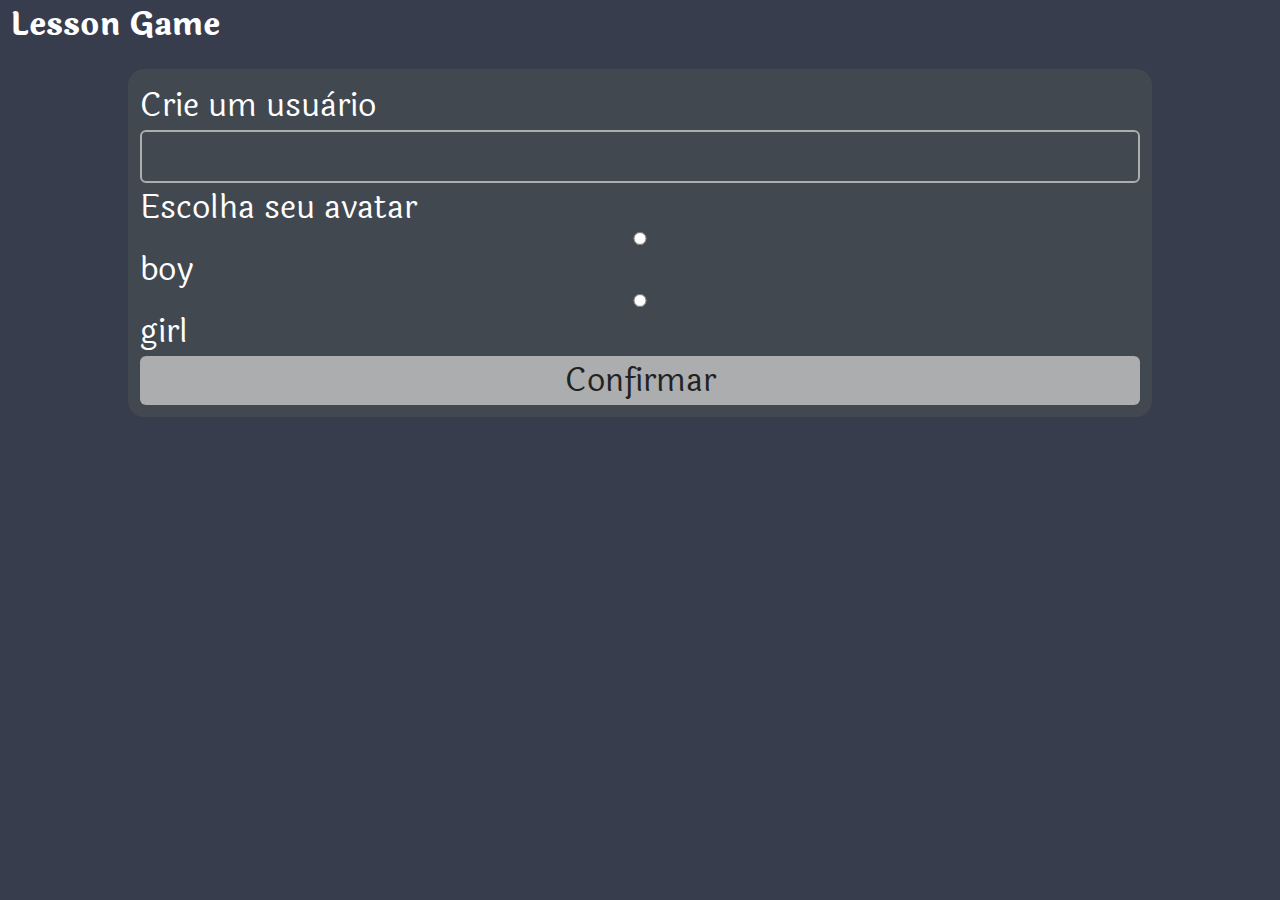
<file: index.html>
<!DOCTYPE html>
<html>
<head>
    <meta charset='utf-8'>
    <meta http-equiv='X-UA-Compatible' content='IE=edge'>
    <title>Crie seu usuário</title>
    <meta name='viewport' content='width=device-width, initial-scale=1'>
    <link rel='stylesheet' type='text/css' media='screen' href='src/styles/global.css'>
    <link rel='stylesheet' type='text/css' media='screen' href='src/styles/sigin.css'>
</head>

<body>

    <header>
        <h1 class="brand">Lesson Game</h1>
    </header>
    
    <form class="form">
        <label class="form-label" for="username">Crie um usuàrio</label>
        <input class="form-input" type="text" name="username" id="username">

        <label class="form-label" for="character">Escolha seu avatar</label>
        <input class="form-input" type="radio" name="character" id="character1" value="boy">
        <label for="character1">boy</label>
        <input class="form-input" type="radio" name="character" id="character2" value="girl">
        <label for="character2">girl</label>

        <button id="submit-button">Confirmar</button>
    </form>

    <script type="module" src='main.js'></script>
</body>
</html>
</file>
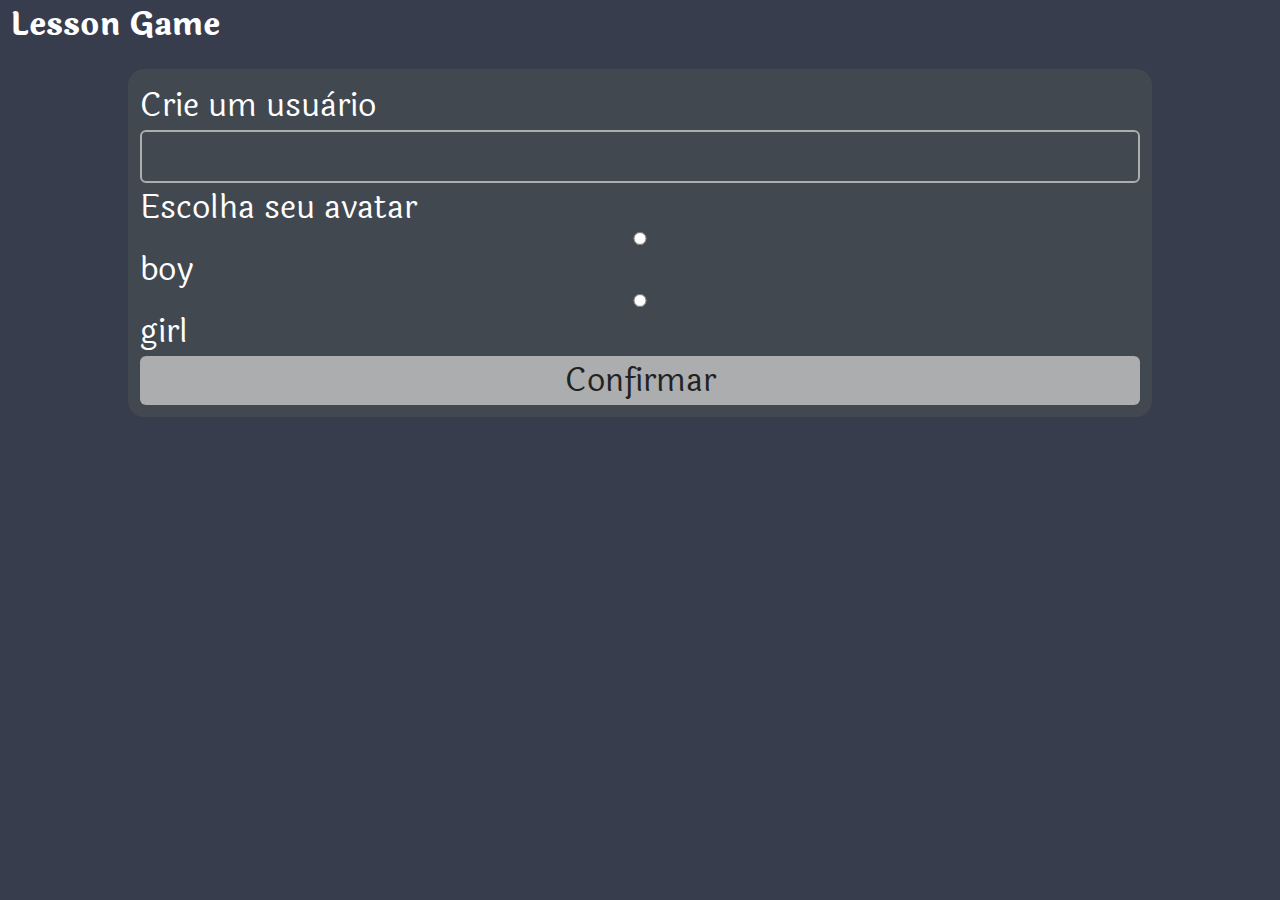
<file: src/pages/home/home.html>
<!DOCTYPE html>
<html>
<head>
    <meta charset='utf-8'>
    <meta http-equiv='X-UA-Compatible' content='IE=edge'>
    <title>Lesson Game</title>
    <meta name='viewport' content='width=device-width, initial-scale=1'>
    <link rel='stylesheet' type='text/css' media='screen' href='../../styles/global.css'>
    <link rel='stylesheet' type='text/css' media='screen' href='home.css'>
</head>

<body>

    <header>
        <nav class="nav-menu">
            <h1 class="brand-title">Lesson Game</h1>

            <div class="user-menu">
                <button class="user-button">
                    <img class="user-image" src="../../assets/user-avatar.png" alt="usuário">
                </button>
            </div>
        </nav>
    </header>

    <main class="dashboard">
        <div class="game-levels">
            <div class="level">
                School
                <button class="play-button">Play</button>
            </div>
            <div class="level">
                Space
                <button class="play-button">Play</button>
            </div>
            <div class="level">
                Medieval
                <button class="play-button">Play</button>
            </div>
        </div>
    </main>

    <div class="game-dashboard">
        <canvas id="scene" width="300" height="300">
            Seu navegador não suporta Canvas!
        </canvas>
    </div>
    
    <script type="module" src='home.js'></script>
</body>
</html>
</file>
<file: src/styles/global.css>
@import url('https://fonts.googleapis.com/css2?family=Laila:wght@300;400;500;600;700&display=swap');

* {
    margin: 0;
    padding: 0;
    box-sizing: border-box;
    font-family: Laila;
    font-size: 32px;
    background: #383d4d;
    color: white;
}

button {
    cursor: pointer;
    border: 0;
    border-radius: 6px;
    background: #acadaf;
    color: rgb(34, 34, 34);
}

input {
    outline: 0;
    border: 2px solid #acadaf;
    border-radius: 6px;
}



.game-dashboard {
    display: flex;
    margin: 0 auto;
}

#scene {
    /* display: none; */
    margin: 0 auto;
    border: 2px solid blueviolet;
}
</file>
<file: src/styles/sigin.css>
.brand {
    margin: 0 10px;
}

.form {
    display: none;
    flex-direction: column;
    width: 80vw;
    padding: 12px;
    margin: 0 auto;
    margin-top: 20px;
    background: #424850;
    border-radius: 16px;
}

.form * {
    background: #424850;
}

#submit-button {
    background: #acadaf;
}
</file>
<file: src/pages/home/home.css>
/* NAV */

.nav-menu {
    display: flex;
    justify-content: space-between;
    height: 62px;
    align-items: center;
    /* border: white 2px solid; */
}

.brand-title, .user-button {
    margin: 0 10px;
}

.user-menu {
    display: flex;
    align-items: center;
}

.user-button {
    background: white;
    height: 48px;
    border-radius: 30px;
}

.user-image{
    width: 48px;
    background: #acadaf;
    border-radius: 30px;
}



/* DASHBOARD */

.dashboard {
    display: none;
}

.game-levels {
    display: flex;
    justify-content: center;
    flex-wrap: wrap;
    background: #acadaf;
    margin: 0 20px;
    padding: 20px 0;
    border-radius: 10px;
    gap: 80px;
}

.level {
    display: flex;
    flex-direction: column;
    justify-content: center;
    text-align: center;
    padding: 12px;
    background: #424850;
    width: 200px;
    height: 150px;
    border-radius: 6px;
}
</file>
